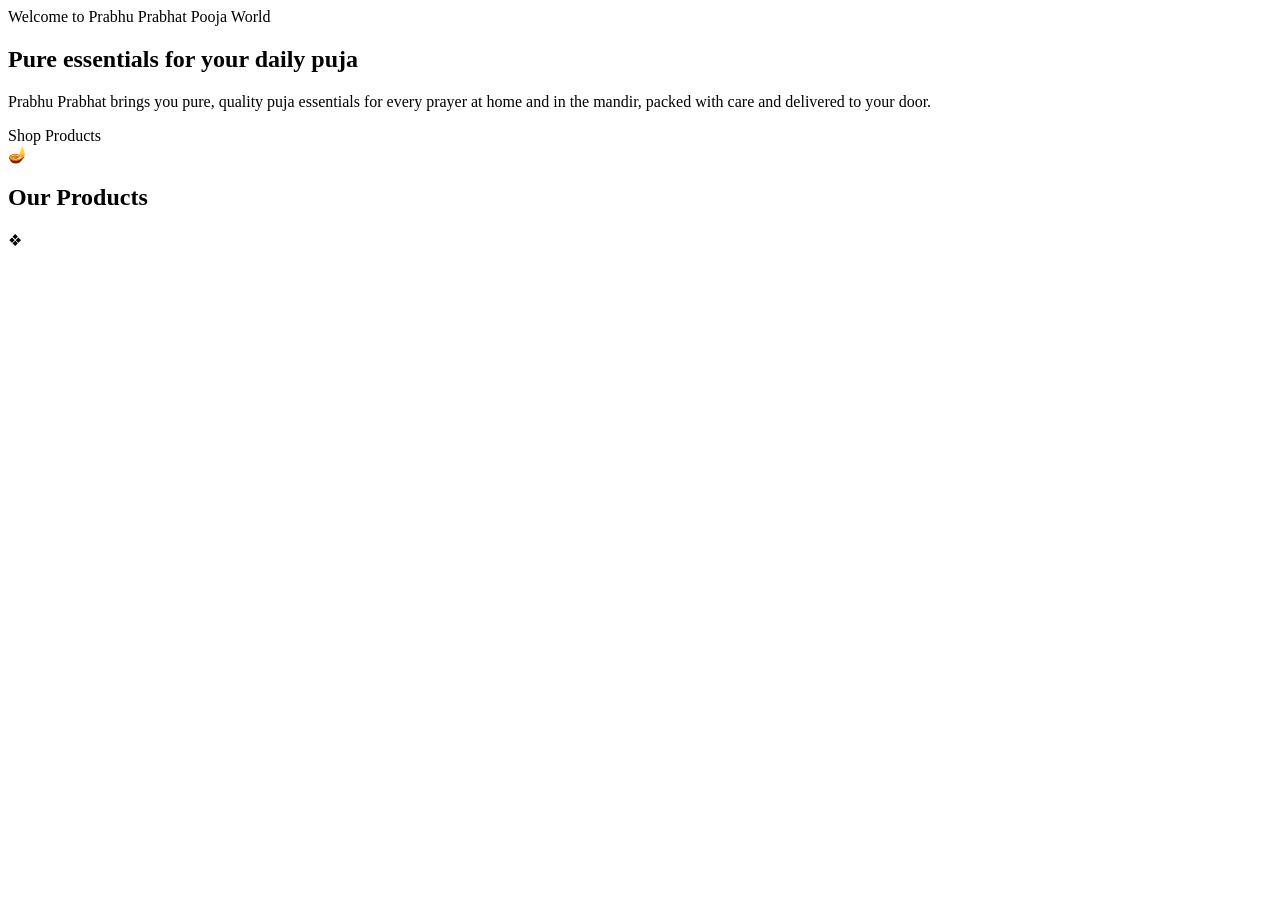
<file: src/main/resources/templates/index.html>
<!DOCTYPE html>
<html lang="en" xmlns:th="http://www.thymeleaf.org">
<head th:replace="~{fragments/layout :: head('Pure Puja Essentials')}"></head>
<body>
<header th:replace="~{fragments/layout :: header}"></header>

<main>
    <!-- Hero -->
    <section class="hero">
        <div class="container hero-inner">
            <div class="hero-text">
                <span class="eyebrow">Welcome to Prabhu Prabhat Pooja World</span>
                <h1>Pure essentials for your daily puja</h1>
                <p>Prabhu Prabhat brings you pure, quality puja essentials for every prayer at home and in the
                    mandir, packed with care and delivered to your door.</p>
                <div class="hero-actions">
                    <a th:href="@{/products}" class="btn btn-primary">Shop Products</a>
                </div>
            </div>
            <div class="hero-art" aria-hidden="true">
                <div class="hero-circle"><span>🪔</span></div>
            </div>
        </div>
    </section>

    <!-- Products -->
    <section class="section section-tinted">
        <div class="container">
            <div class="section-heading">
                <h2>Our Products</h2>
                <div class="divider"><span>❖</span></div>
            </div>
            <div class="product-grid">
                <th:block th:each="p : ${products}">
                    <div th:replace="~{fragments/layout :: product-card(${p})}"></div>
                </th:block>
            </div>
        </div>
    </section>
</main>

<footer th:replace="~{fragments/layout :: footer}"></footer>
</body>
</html>
</file>
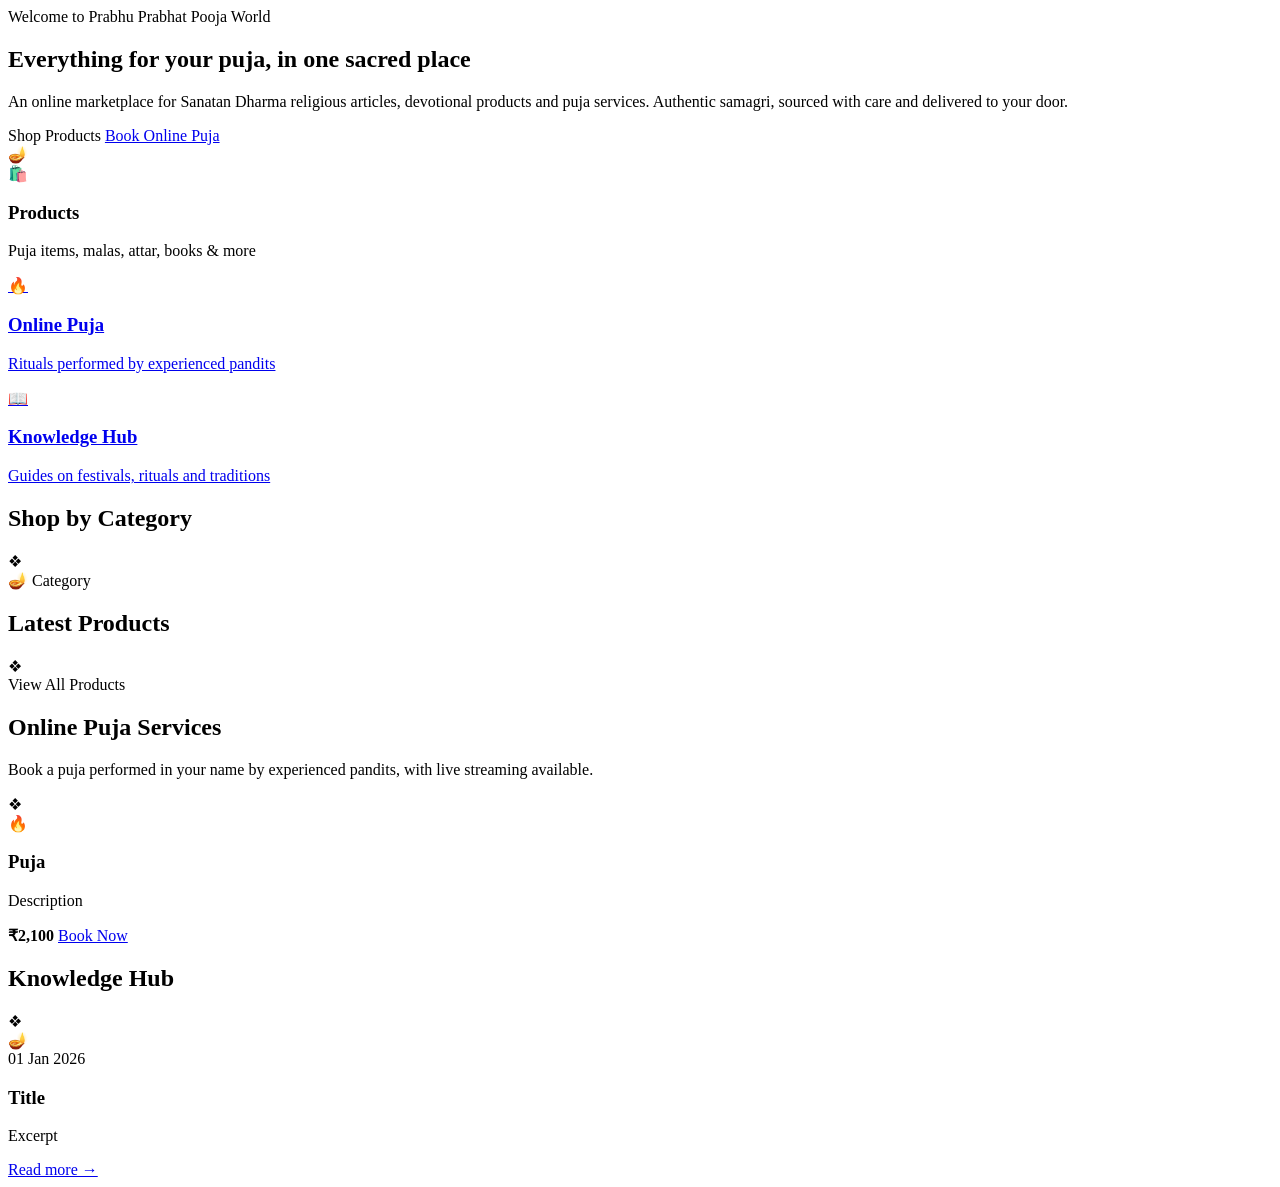
<file: target/bhandarpoo/WEB-INF/classes/templates/index.html>
<!DOCTYPE html>
<html lang="en" xmlns:th="http://www.thymeleaf.org">
<head th:replace="~{fragments/layout :: head('Puja Items & Online Puja')}"></head>
<body>
<header th:replace="~{fragments/layout :: header}"></header>

<main>
    <!-- Hero -->
    <section class="hero" id="about">
        <div class="container hero-inner">
            <div class="hero-text">
                <span class="eyebrow">Welcome to Prabhu Prabhat Pooja World</span>
                <h1>Everything for your puja, in one sacred place</h1>
                <p>An online marketplace for Sanatan Dharma religious articles, devotional products and
                    puja services. Authentic samagri, sourced with care and delivered to your door.</p>
                <div class="hero-actions">
                    <a th:href="@{/products}" class="btn btn-primary">Shop Products</a>
                    <a href="#puja" class="btn btn-outline">Book Online Puja</a>
                </div>
            </div>
            <div class="hero-art" aria-hidden="true">
                <div class="hero-circle"><span>🪔</span></div>
            </div>
        </div>
    </section>

    <!-- Quick access -->
    <section class="container quick-cards">
        <a th:href="@{/products}" class="quick-card">
            <span class="quick-icon">🛍️</span>
            <div><h3>Products</h3><p>Puja items, malas, attar, books &amp; more</p></div>
        </a>
        <a href="#puja" class="quick-card">
            <span class="quick-icon">🔥</span>
            <div><h3>Online Puja</h3><p>Rituals performed by experienced pandits</p></div>
        </a>
        <a href="#blog" class="quick-card">
            <span class="quick-icon">📖</span>
            <div><h3>Knowledge Hub</h3><p>Guides on festivals, rituals and traditions</p></div>
        </a>
    </section>

    <!-- Categories -->
    <section class="section">
        <div class="container">
            <div class="section-heading">
                <h2>Shop by Category</h2>
                <div class="divider"><span>❖</span></div>
            </div>
            <div class="category-grid">
                <a th:each="c : ${categories}" th:href="@{/products(category=${c.slug()})}" class="category-card">
                    <span class="category-icon" th:text="${c.icon()}">🪔</span>
                    <span th:text="${c.name()}">Category</span>
                </a>
            </div>
        </div>
    </section>

    <!-- Latest products -->
    <section class="section section-tinted">
        <div class="container">
            <div class="section-heading">
                <h2>Latest Products</h2>
                <div class="divider"><span>❖</span></div>
            </div>
            <div class="product-grid">
                <th:block th:each="p : ${latestProducts}">
                    <div th:replace="~{fragments/layout :: product-card(${p})}"></div>
                </th:block>
            </div>
            <div class="center">
                <a th:href="@{/products}" class="btn btn-outline">View All Products</a>
            </div>
        </div>
    </section>

    <!-- Online puja -->
    <section class="section" id="puja">
        <div class="container">
            <div class="section-heading">
                <h2>Online Puja Services</h2>
                <p>Book a puja performed in your name by experienced pandits, with live streaming available.</p>
                <div class="divider"><span>❖</span></div>
            </div>
            <div class="puja-grid">
                <div th:each="s : ${pujaServices}" class="puja-card">
                    <span class="puja-icon" th:text="${s.icon()}">🔥</span>
                    <h3 th:text="${s.name()}">Puja</h3>
                    <p th:text="${s.description()}">Description</p>
                    <div class="puja-footer">
                        <strong th:text="'₹' + ${#numbers.formatInteger(s.price(), 1, 'COMMA')}">₹2,100</strong>
                        <a href="#contact" class="btn btn-small btn-primary">Book Now</a>
                    </div>
                </div>
            </div>
        </div>
    </section>

    <!-- Blog -->
    <section class="section section-tinted" id="blog">
        <div class="container">
            <div class="section-heading">
                <h2>Knowledge Hub</h2>
                <div class="divider"><span>❖</span></div>
            </div>
            <div class="blog-grid">
                <article th:each="b : ${blogPosts}" class="blog-card">
                    <div class="blog-image" th:text="${b.icon()}">🪔</div>
                    <div class="blog-body">
                        <time th:text="${#temporals.format(b.date(), 'dd MMM yyyy')}">01 Jan 2026</time>
                        <h3 th:text="${b.title()}">Title</h3>
                        <p th:text="${b.excerpt()}">Excerpt</p>
                        <a href="#" class="read-more">Read more →</a>
                    </div>
                </article>
            </div>
        </div>
    </section>
</main>

<footer th:replace="~{fragments/layout :: footer}"></footer>
</body>
</html>
</file>
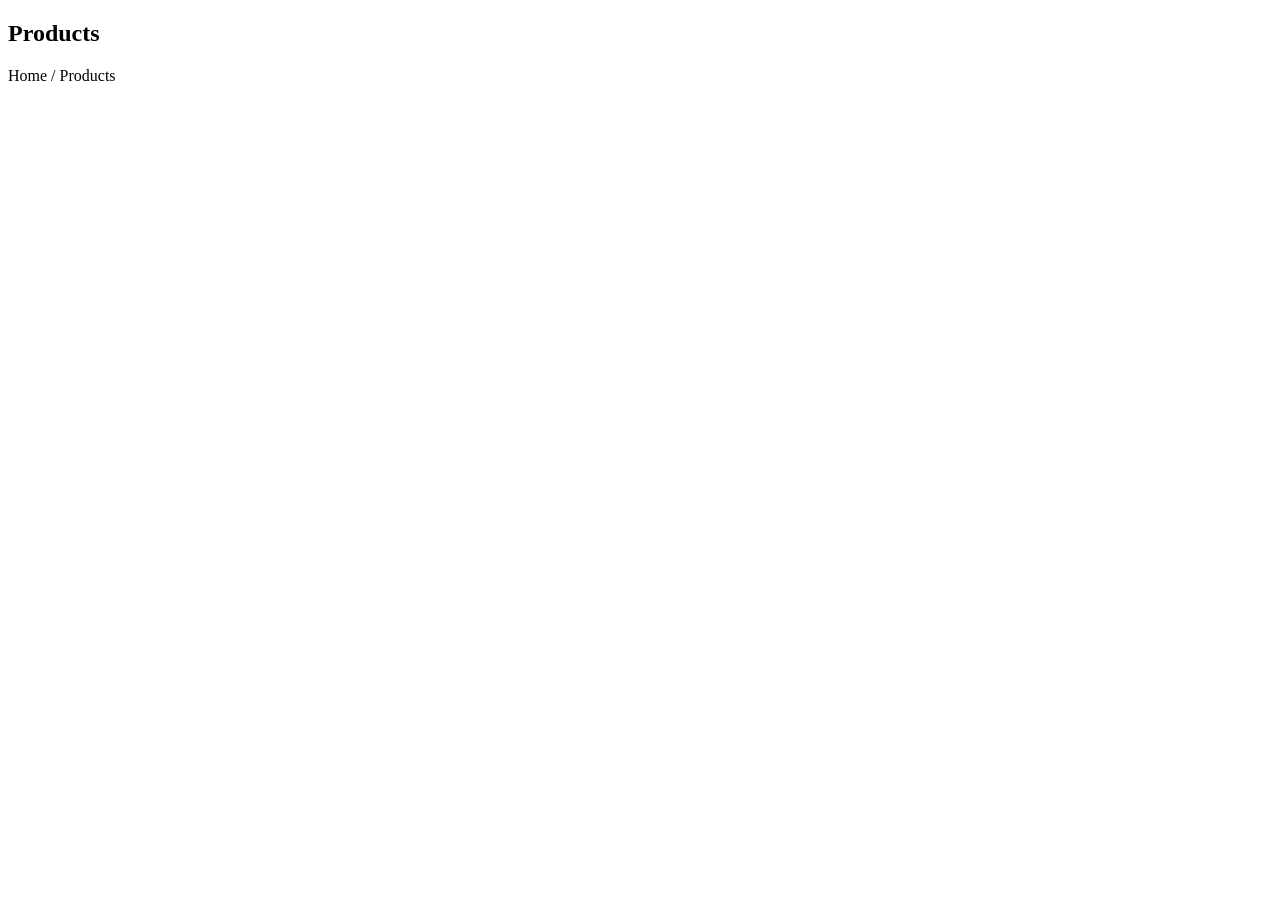
<file: src/main/resources/templates/products.html>
<!DOCTYPE html>
<html lang="en" xmlns:th="http://www.thymeleaf.org">
<head th:replace="~{fragments/layout :: head('Products')}"></head>
<body>
<header th:replace="~{fragments/layout :: header}"></header>

<main>
    <section class="page-banner">
        <div class="container">
            <h1>Products</h1>
            <p class="breadcrumb"><a th:href="@{/}">Home</a> / Products</p>
        </div>
    </section>

    <section class="section">
        <div class="container">
            <div class="product-grid">
                <th:block th:each="p : ${products}">
                    <div th:replace="~{fragments/layout :: product-card(${p})}"></div>
                </th:block>
            </div>
        </div>
    </section>
</main>

<footer th:replace="~{fragments/layout :: footer}"></footer>
</body>
</html>
</file>
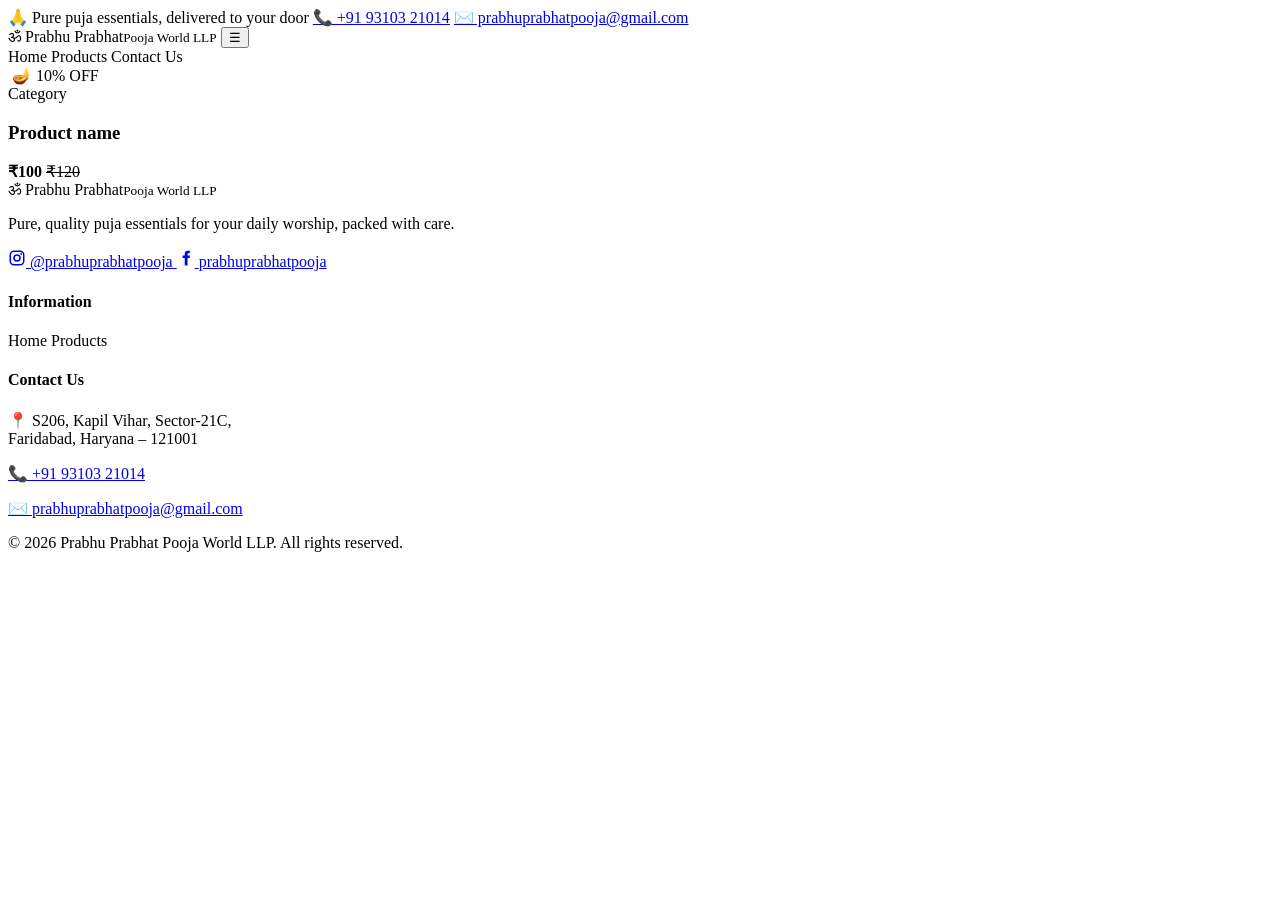
<file: src/main/resources/templates/fragments/layout.html>
<!DOCTYPE html>
<html lang="en" xmlns:th="http://www.thymeleaf.org">
<head th:fragment="head(title)">
    <meta charset="UTF-8">
    <meta name="viewport" content="width=device-width, initial-scale=1">
    <title th:text="${title} + ' | Prabhu Prabhat Pooja World LLP'">Prabhu Prabhat Pooja World LLP</title>
    <link rel="preconnect" href="https://fonts.googleapis.com">
    <link rel="stylesheet"
          href="https://fonts.googleapis.com/css2?family=Poppins:wght@400;500;600&family=Playfair+Display:wght@600;700&display=swap">
    <link rel="stylesheet" th:href="@{/css/style.css}">
    <script th:src="@{/js/app.js}" defer></script>
</head>
<body>

<header th:fragment="header" class="site-header">
    <div class="topbar">
        <div class="container topbar-inner">
            <span>🙏 Pure puja essentials, delivered to your door</span>
            <span class="topbar-contact">
                <a href="tel:+919310321014">📞 +91 93103 21014</a>
                <a href="mailto:prabhuprabhatpooja@gmail.com">✉️ prabhuprabhatpooja@gmail.com</a>
            </span>
        </div>
    </div>
    <div class="container header-main">
        <a th:href="@{/}" class="logo">
            <span class="logo-mark">ॐ</span>
            <span class="logo-text">Prabhu <span>Prabhat</span><small>Pooja World LLP</small></span>
        </a>
        <button class="nav-toggle" aria-label="Open menu" aria-expanded="false">☰</button>
        <nav class="main-nav">
            <a th:href="@{/}">Home</a>
            <a th:href="@{/products}">Products</a>
            <a th:href="@{/#contact}">Contact Us</a>
        </nav>
    </div>
</header>

<div th:fragment="product-card(p)" class="product-card">
    <div class="product-image">
        <img th:if="${p.image() != null}" th:src="@{${p.image()}}" th:alt="${p.name()}" loading="lazy">
        <span th:unless="${p.image() != null}" th:text="${p.category().icon()}">🪔</span>
        <span th:if="${p.onSale()}" class="badge" th:text="${p.discountPercent()} + '% OFF'">10% OFF</span>
    </div>
    <div class="product-body">
        <span class="product-category" th:text="${p.category().name()}">Category</span>
        <h3 th:text="${p.name()}">Product name</h3>
        <div class="price">
            <strong th:text="'₹' + ${#numbers.formatInteger(p.price(), 1, 'COMMA')}">₹100</strong>
            <s th:if="${p.onSale()}" th:text="'₹' + ${#numbers.formatInteger(p.mrp(), 1, 'COMMA')}">₹120</s>
        </div>
    </div>
</div>

<footer th:fragment="footer" class="site-footer" id="contact">
    <div class="container footer-grid">
        <div>
            <a th:href="@{/}" class="logo logo-light">
                <span class="logo-mark">ॐ</span>
                <span class="logo-text">Prabhu <span>Prabhat</span><small>Pooja World LLP</small></span>
            </a>
            <p>Pure, quality puja essentials for your daily worship, packed with care.</p>
            <div class="social">
                <a href="https://www.instagram.com/prabhuprabhatpooja/" target="_blank" rel="noopener"
                   aria-label="Instagram">
                    <span class="social-icon">
                        <svg viewBox="0 0 24 24" width="18" height="18" fill="none" stroke="currentColor"
                             stroke-width="2" aria-hidden="true">
                            <rect x="3" y="3" width="18" height="18" rx="5"/>
                            <circle cx="12" cy="12" r="4"/>
                            <circle cx="17.5" cy="6.5" r="1.2" fill="currentColor" stroke="none"/>
                        </svg>
                    </span>
                    @prabhuprabhatpooja
                </a>
                <a href="https://www.facebook.com/prabhuprabhatpooja" target="_blank" rel="noopener"
                   aria-label="Facebook">
                    <span class="social-icon">
                        <svg viewBox="0 0 24 24" width="18" height="18" fill="currentColor" aria-hidden="true">
                            <path d="M14 8.5V6.8c0-.8.2-1.3 1.4-1.3H17V2.3c-.3 0-1.3-.1-2.5-.1-2.5 0-4.2 1.5-4.2 4.3v2H7.5v3.5h2.8V22H14V12h2.8l.4-3.5H14z"/>
                        </svg>
                    </span>
                    prabhuprabhatpooja
                </a>
            </div>
        </div>
        <div>
            <h4>Information</h4>
            <a th:href="@{/}">Home</a>
            <a th:href="@{/products}">Products</a>
        </div>
        <div>
            <h4>Contact Us</h4>
            <p>📍 S206, Kapil Vihar, Sector-21C,<br>Faridabad, Haryana – 121001</p>
            <p><a href="tel:+919310321014">📞 +91 93103 21014</a></p>
            <p><a href="mailto:prabhuprabhatpooja@gmail.com">✉️ prabhuprabhatpooja@gmail.com</a></p>
        </div>
    </div>
    <div class="footer-bottom">
        <div class="container">© 2026 Prabhu Prabhat Pooja World LLP. All rights reserved.</div>
    </div>
</footer>

</body>
</html>
</file>
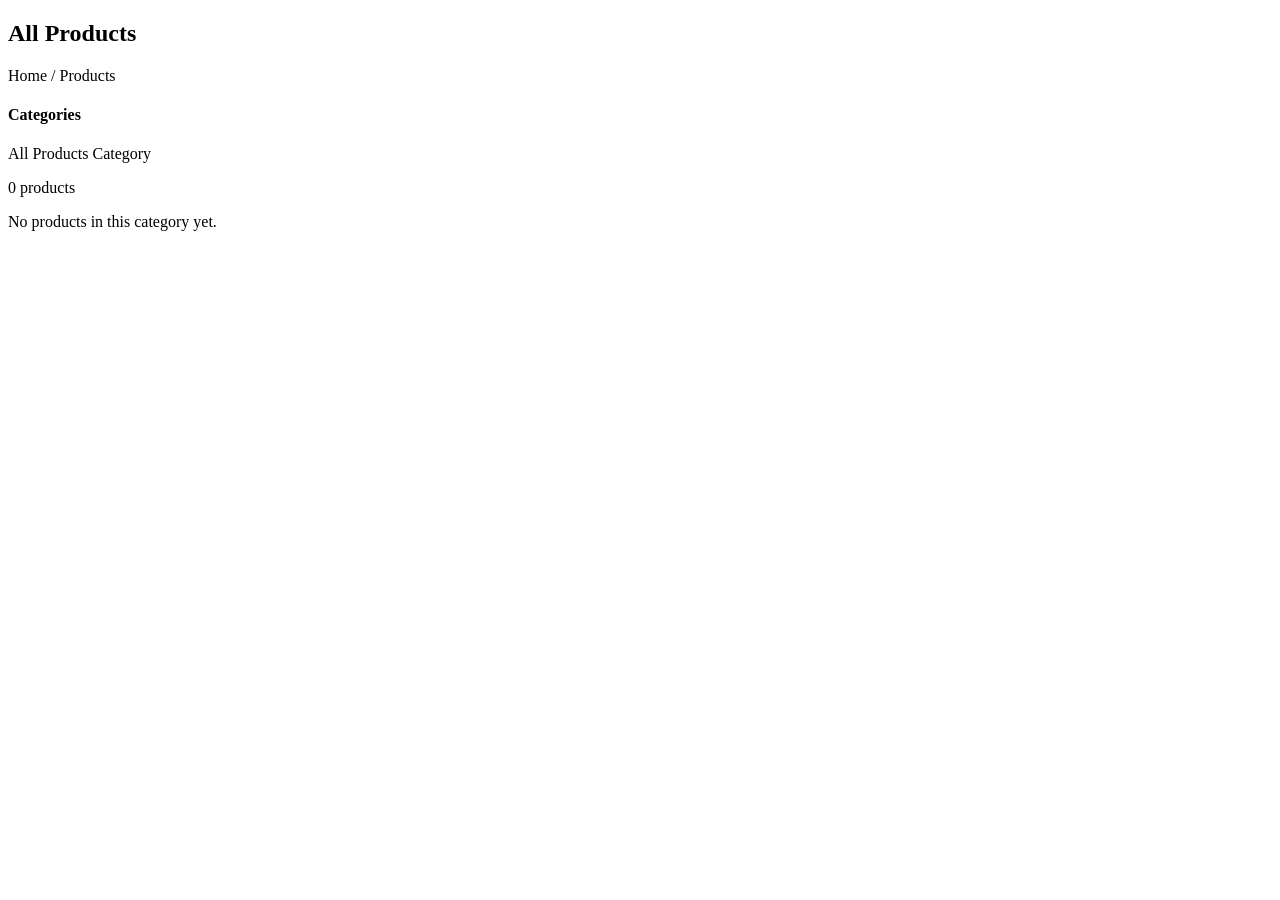
<file: target/bhandarpoo/WEB-INF/classes/templates/products.html>
<!DOCTYPE html>
<html lang="en" xmlns:th="http://www.thymeleaf.org">
<head th:replace="~{fragments/layout :: head(${title})}"></head>
<body>
<header th:replace="~{fragments/layout :: header}"></header>

<main>
    <section class="page-banner">
        <div class="container">
            <h1 th:text="${title}">All Products</h1>
            <p class="breadcrumb"><a th:href="@{/}">Home</a> / <a th:href="@{/products}">Products</a>
                <span th:if="${selected}" th:text="' / ' + ${selected.name()}"></span></p>
        </div>
    </section>

    <section class="section">
        <div class="container shop-layout">
            <aside class="shop-sidebar">
                <h4>Categories</h4>
                <a th:href="@{/products}" th:classappend="${selected == null} ? 'active'">All Products</a>
                <a th:each="c : ${categories}" th:href="@{/products(category=${c.slug()})}"
                   th:classappend="${selected != null and selected.slug() == c.slug()} ? 'active'"
                   th:text="${c.icon()} + ' ' + ${c.name()}">Category</a>
            </aside>
            <div>
                <p class="result-count" th:text="${#lists.size(products)} + ' products'">0 products</p>
                <div class="product-grid">
                    <th:block th:each="p : ${products}">
                        <div th:replace="~{fragments/layout :: product-card(${p})}"></div>
                    </th:block>
                </div>
                <p th:if="${#lists.isEmpty(products)}">No products in this category yet.</p>
            </div>
        </div>
    </section>
</main>

<footer th:replace="~{fragments/layout :: footer}"></footer>
</body>
</html>
</file>
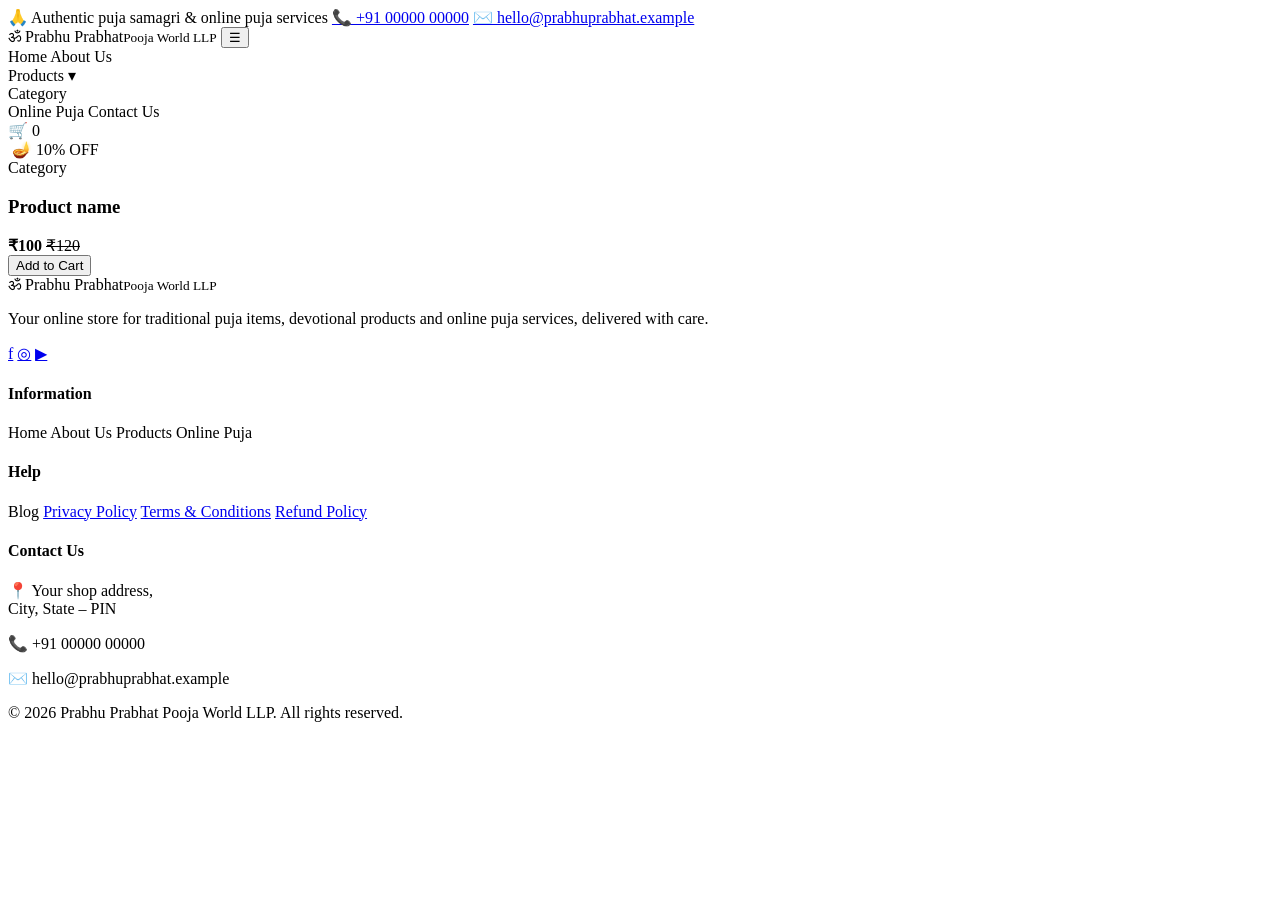
<file: target/bhandarpoo/WEB-INF/classes/templates/fragments/layout.html>
<!DOCTYPE html>
<html lang="en" xmlns:th="http://www.thymeleaf.org">
<head th:fragment="head(title)">
    <meta charset="UTF-8">
    <meta name="viewport" content="width=device-width, initial-scale=1">
    <title th:text="${title} + ' | Prabhu Prabhat Pooja World LLP'">Prabhu Prabhat Pooja World LLP</title>
    <link rel="preconnect" href="https://fonts.googleapis.com">
    <link rel="stylesheet"
          href="https://fonts.googleapis.com/css2?family=Poppins:wght@400;500;600&family=Playfair+Display:wght@600;700&display=swap">
    <link rel="stylesheet" th:href="@{/css/style.css}">
    <script th:src="@{/js/app.js}" defer></script>
</head>
<body>

<header th:fragment="header" class="site-header">
    <div class="topbar">
        <div class="container topbar-inner">
            <span>🙏 Authentic puja samagri &amp; online puja services</span>
            <span class="topbar-contact">
                <a href="tel:+910000000000">📞 +91 00000 00000</a>
                <a href="mailto:hello@prabhuprabhat.example">✉️ hello@prabhuprabhat.example</a>
            </span>
        </div>
    </div>
    <div class="container header-main">
        <a th:href="@{/}" class="logo">
            <span class="logo-mark">ॐ</span>
            <span class="logo-text">Prabhu <span>Prabhat</span><small>Pooja World LLP</small></span>
        </a>
        <button class="nav-toggle" aria-label="Open menu" aria-expanded="false">☰</button>
        <nav class="main-nav">
            <a th:href="@{/}">Home</a>
            <a th:href="@{/#about}">About Us</a>
            <div class="dropdown">
                <a th:href="@{/products}" class="dropdown-toggle">Products ▾</a>
                <div class="dropdown-menu">
                    <a th:each="c : ${categories}" th:href="@{/products(category=${c.slug()})}"
                       th:text="${c.name()}">Category</a>
                </div>
            </div>
            <a th:href="@{/#puja}">Online Puja</a>
            <a th:href="@{/#contact}">Contact Us</a>
        </nav>
        <a th:href="@{/products}" class="cart" aria-label="Cart">
            🛒 <span class="cart-count" id="cart-count">0</span>
        </a>
    </div>
</header>

<div th:fragment="product-card(p)" class="product-card">
    <div class="product-image">
        <img th:if="${p.image() != null}" th:src="@{${p.image()}}" th:alt="${p.name()}" loading="lazy">
        <span th:unless="${p.image() != null}" th:text="${p.category().icon()}">🪔</span>
        <span th:if="${p.onSale()}" class="badge" th:text="${p.discountPercent()} + '% OFF'">10% OFF</span>
    </div>
    <div class="product-body">
        <span class="product-category" th:text="${p.category().name()}">Category</span>
        <h3 th:text="${p.name()}">Product name</h3>
        <div class="price">
            <strong th:text="'₹' + ${#numbers.formatInteger(p.price(), 1, 'COMMA')}">₹100</strong>
            <s th:if="${p.onSale()}" th:text="'₹' + ${#numbers.formatInteger(p.mrp(), 1, 'COMMA')}">₹120</s>
        </div>
        <button class="btn btn-primary btn-block add-to-cart">Add to Cart</button>
    </div>
</div>

<footer th:fragment="footer" class="site-footer" id="contact">
    <div class="container footer-grid">
        <div>
            <a th:href="@{/}" class="logo logo-light">
                <span class="logo-mark">ॐ</span>
                <span class="logo-text">Prabhu <span>Prabhat</span><small>Pooja World LLP</small></span>
            </a>
            <p>Your online store for traditional puja items, devotional products and online puja services,
                delivered with care.</p>
            <div class="social">
                <a href="#" aria-label="Facebook">f</a>
                <a href="#" aria-label="Instagram">◎</a>
                <a href="#" aria-label="YouTube">▶</a>
            </div>
        </div>
        <div>
            <h4>Information</h4>
            <a th:href="@{/}">Home</a>
            <a th:href="@{/#about}">About Us</a>
            <a th:href="@{/products}">Products</a>
            <a th:href="@{/#puja}">Online Puja</a>
        </div>
        <div>
            <h4>Help</h4>
            <a th:href="@{/#blog}">Blog</a>
            <a href="#">Privacy Policy</a>
            <a href="#">Terms &amp; Conditions</a>
            <a href="#">Refund Policy</a>
        </div>
        <div>
            <h4>Contact Us</h4>
            <p>📍 Your shop address,<br>City, State – PIN</p>
            <p>📞 +91 00000 00000</p>
            <p>✉️ hello@prabhuprabhat.example</p>
        </div>
    </div>
    <div class="footer-bottom">
        <div class="container">© 2026 Prabhu Prabhat Pooja World LLP. All rights reserved.</div>
    </div>
</footer>

</body>
</html>
</file>
